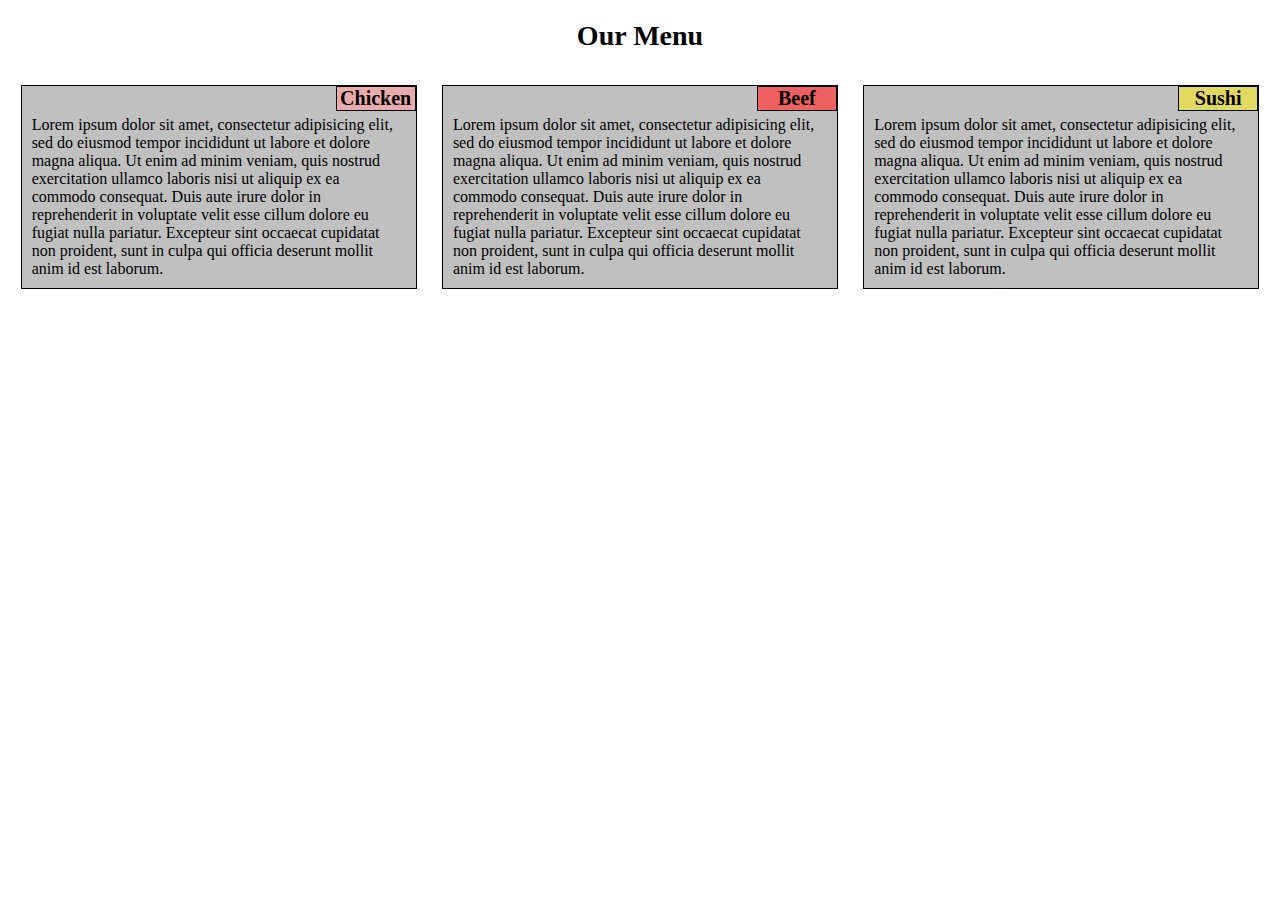
<file: module2-solution/index.html>
<!doctype html>
	<html>
	<head>
		<meta charset="utf-8">
		<meta name="viewport" content="width=device-width, initial-scale=1.0">
		<link rel="stylesheet" type="text/css" href="css/style.css">
		<title>Module 2 Solution</title>
	</head>
	<body>
		<header>
			Our Menu
		</header>
		<div class="row">
		<section class="col-desktop col-1-tablet col-mobile">
			<h1>Chicken</h1>
				Lorem ipsum dolor sit amet, consectetur adipisicing elit, sed do eiusmod
				tempor incididunt ut labore et dolore magna aliqua. Ut enim ad minim veniam,
				quis nostrud exercitation ullamco laboris nisi ut aliquip ex ea commodo
				consequat. Duis aute irure dolor in reprehenderit in voluptate velit esse
				cillum dolore eu fugiat nulla pariatur. Excepteur sint occaecat cupidatat non
				proident, sunt in culpa qui officia deserunt mollit anim id est laborum.
			</section>
			<section class="col-desktop col-1-tablet col-mobile">
			<h1>Beef</h1>
				Lorem ipsum dolor sit amet, consectetur adipisicing elit, sed do eiusmod
				tempor incididunt ut labore et dolore magna aliqua. Ut enim ad minim veniam,
				quis nostrud exercitation ullamco laboris nisi ut aliquip ex ea commodo
				consequat. Duis aute irure dolor in reprehenderit in voluptate velit esse
				cillum dolore eu fugiat nulla pariatur. Excepteur sint occaecat cupidatat non
				proident, sunt in culpa qui officia deserunt mollit anim id est laborum.
			</section>  
			<section class="col-desktop col-2-tablet col-mobile">
			<h1>Sushi</h1>
				Lorem ipsum dolor sit amet, consectetur adipisicing elit, sed do eiusmod
				tempor incididunt ut labore et dolore magna aliqua. Ut enim ad minim veniam,
				quis nostrud exercitation ullamco laboris nisi ut aliquip ex ea commodo
				consequat. Duis aute irure dolor in reprehenderit in voluptate velit esse
				cillum dolore eu fugiat nulla pariatur. Excepteur sint occaecat cupidatat non
				proident, sunt in culpa qui officia deserunt mollit anim id est laborum.
			</section>
		</div>
	</body>
	</html>
</file>
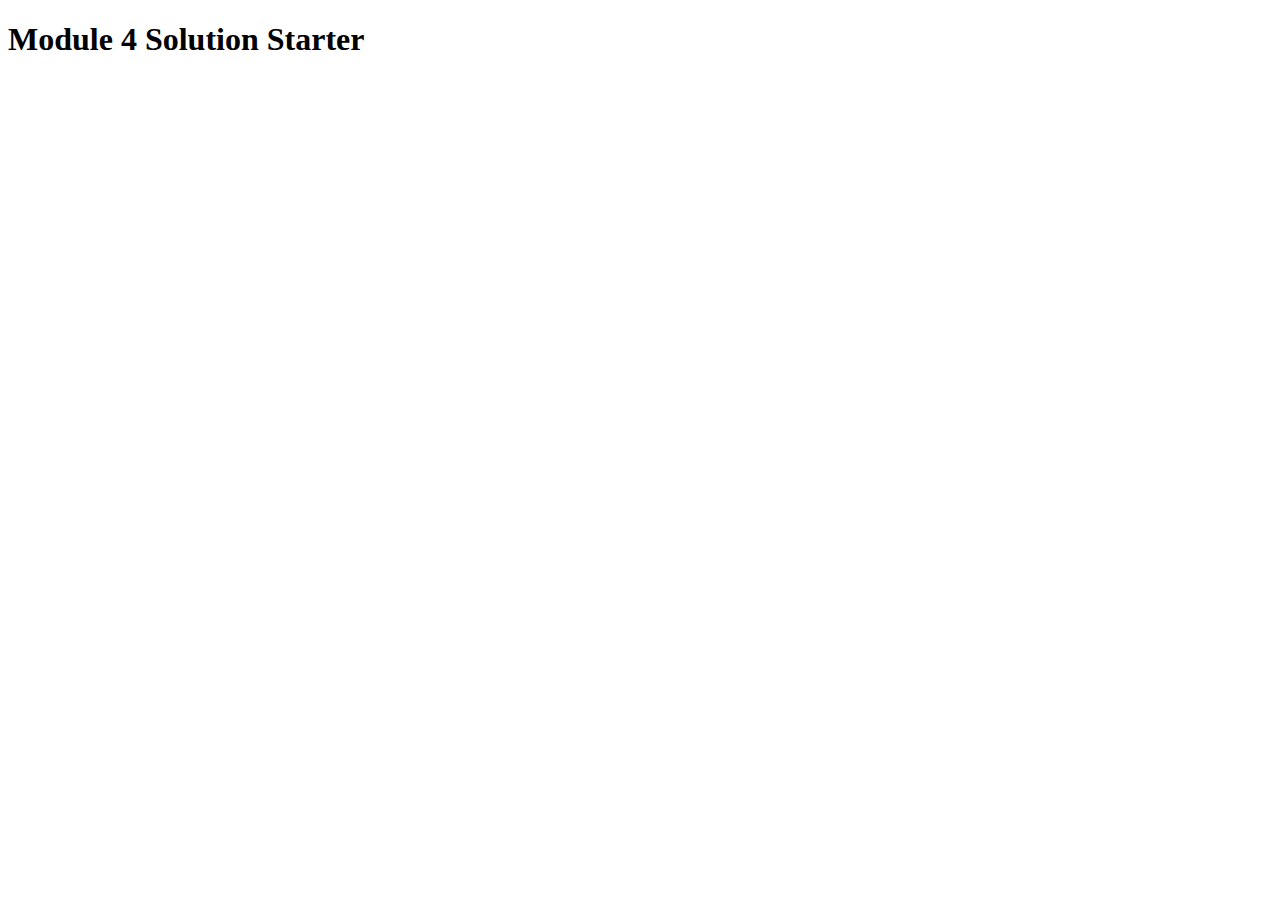
<file: module4-solution/index.html>
<!DOCTYPE html>
<html>
<head>
  <meta charset="utf-8">
  <title>Module 4 Solution Starter</title>
  <script src="SpeakHello.js"></script>
  <script src="SpeakGoodBye.js"></script>
  <script src="script.js"></script>
</head>
<body>
  <h1>Module 4 Solution Starter</h1>
</body>
</html>
</file>
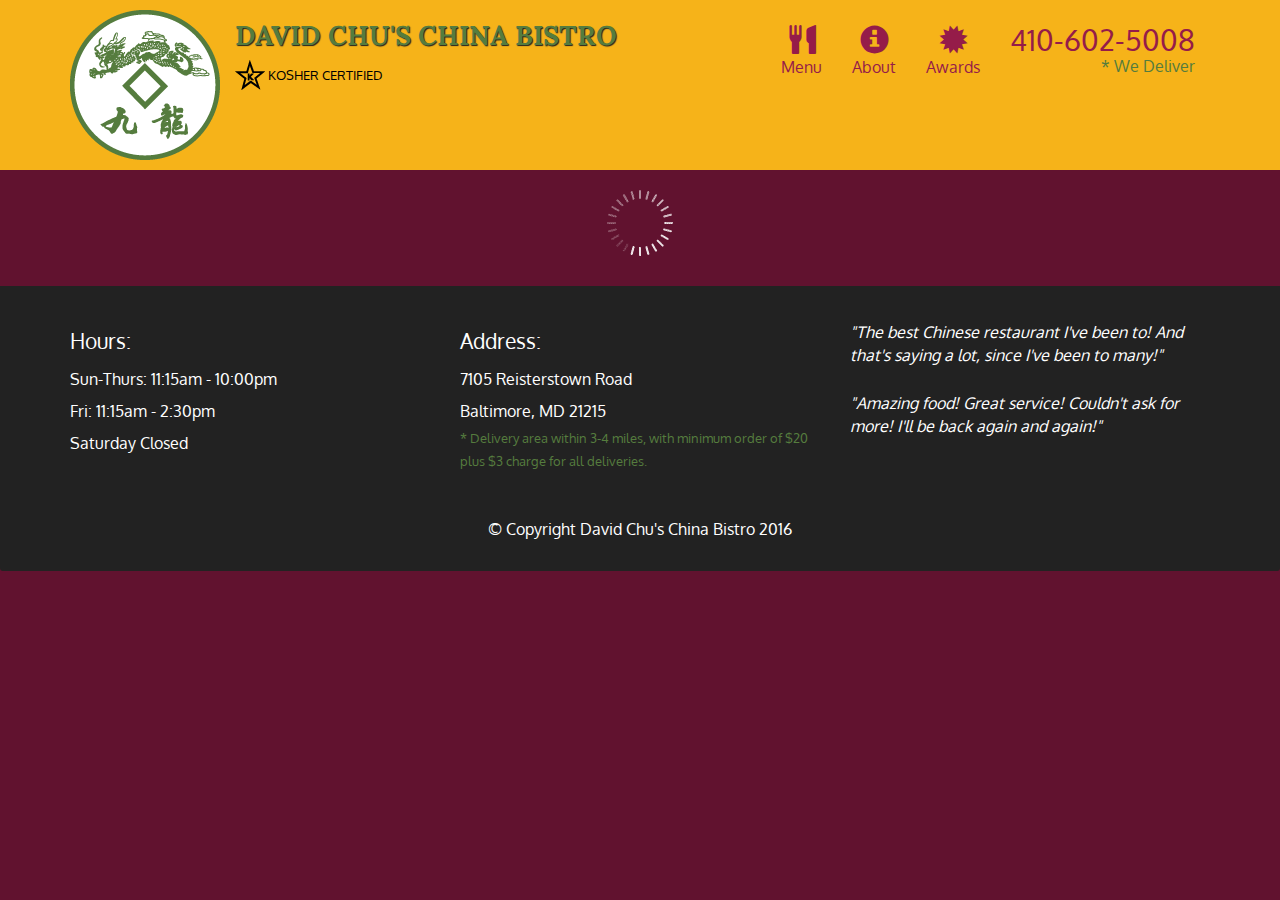
<file: module5-solution/index.html>
<!doctype html>
<html lang="en">
  <head>
    <meta charset="utf-8">
    <meta http-equiv="X-UA-Compatible" content="IE=edge">
    <meta name="viewport" content="width=device-width, initial-scale=1">
    <title>David Chu's China Bistro</title>
    <link rel="stylesheet" href="css/bootstrap.min.css">
    <link rel="stylesheet" href="css/styles.css">
    <link href='https://fonts.googleapis.com/css?family=Oxygen:400,300,700' rel='stylesheet' type='text/css'>
    <link href='https://fonts.googleapis.com/css?family=Lora' rel='stylesheet' type='text/css'>
  </head>
<body>
  <header>
    <nav id="header-nav" class="navbar navbar-default">
      <div class="container">
        <div class="navbar-header">
          <a href="index.html" class="pull-left visible-md visible-lg">
            <div id="logo-img" alt="Logo image"></div>
          </a>

          <div class="navbar-brand">
            <a href="index.html"><h1>David Chu's China Bistro</h1></a>
            <p>
              <img src="images/star-k-logo.png" alt="Kosher certification">
              <span>Kosher Certified</span>
            </p>
          </div>

          <button id="navbarToggle" type="button" class="navbar-toggle collapsed" data-toggle="collapse" data-target="#collapsable-nav" aria-expanded="false">
            <span class="sr-only">Toggle navigation</span>
            <span class="icon-bar"></span>
            <span class="icon-bar"></span>
            <span class="icon-bar"></span>
          </button>
        </div>
        
        <div id="collapsable-nav" class="collapse navbar-collapse">
           <ul id="nav-list" class="nav navbar-nav navbar-right">
            <li id="navHomeButton" class="visible-xs active">
              <a href="index.html">
                <span class="glyphicon glyphicon-home"></span> Home</a>
            </li>
            <li id="navMenuButton">
              <a href="#" onclick="$dc.loadMenuCategories();">
                <span class="glyphicon glyphicon-cutlery"></span><br class="hidden-xs"> Menu</a>
            </li>
            <li>
              <a href="#">
                <span class="glyphicon glyphicon-info-sign"></span><br class="hidden-xs"> About</a>
            </li>
            <li>
              <a href="#">
                <span class="glyphicon glyphicon-certificate"></span><br class="hidden-xs"> Awards</a>
            </li>
            <li id="phone" class="hidden-xs">
              <a href="tel:410-602-5008">
                <span>410-602-5008</span></a><div>* We Deliver</div>
            </li>
          </ul><!-- #nav-list -->
        </div><!-- .collapse .navbar-collapse -->
      </div><!-- .container -->
    </nav><!-- #header-nav -->
  </header>

  <div id="call-btn" class="visible-xs">
    <a class="btn" href="tel:410-602-5008">
    <span class="glyphicon glyphicon-earphone"></span>
    410-602-5008
    </a>
  </div>
  <div id="xs-deliver" class="text-center visible-xs">* We Deliver</div>

  <div id="main-content" class="container"></div>

  <footer class="panel-footer">
    <div class="container">
      <div class="row">
        <section id="hours" class="col-sm-4">
          <span>Hours:</span><br>
          Sun-Thurs: 11:15am - 10:00pm<br>
          Fri: 11:15am - 2:30pm<br>
          Saturday Closed
          <hr class="visible-xs">
        </section>
        <section id="address" class="col-sm-4">
          <span>Address:</span><br>
          7105 Reisterstown Road<br>
          Baltimore, MD 21215
          <p>* Delivery area within 3-4 miles, with minimum order of $20 plus $3 charge for all deliveries.</p>
          <hr class="visible-xs">
        </section>
        <section id="testimonials" class="col-sm-4">
          <p>"The best Chinese restaurant I've been to! And that's saying a lot, since I've been to many!"</p>
          <p>"Amazing food! Great service! Couldn't ask for more! I'll be back again and again!"</p>
        </section>
      </div>
      <div class="text-center">&copy; Copyright David Chu's China Bistro 2016</div>
    </div>
  </footer>

  <!-- jQuery (Bootstrap JS plugins depend on it) -->
  <script src="js/jquery-2.1.4.min.js"></script>
  <script src="js/bootstrap.min.js"></script>
  <script src="js/ajax-utils.js"></script>
  <script src="js/script.js"></script>
</body>
</html>
</file>
<file: module2-solution/css/style.css>
* {
  box-sizing: border-box;
  font-family: "Times New Roman", Georgia, Serif;
}


.row {
  width: 100%;
}
header{
  font-size: 1.75em;
  text-align: center;
  margin: 20px;
  font-weight: bold; 
}
section{
  position: relative;
  background-color: #C0C0C0;
}

@media (min-width: 992px) {
   .col-desktop {
    float: left;
    width: 31.33%;
    border: 1px solid black;
    padding: 30px 10px 10px 10px;
    margin: 1%;
  }
}

@media (min-width: 768px) and (max-width: 991px) {
  .col-1-tablet {
    float: left;
    width: 48%;
    border: 1px solid black;
    padding: 30px 10px 10px 10px;
    margin: 1%;
  }
  .col-2-tablet {
      float: left;
      width: 98%;
      border: 1px solid black;
    padding: 30px 10px 10px 10px;
      margin: 1%;

  }
 }
 @media (max-width: 767px) {
   .col-mobile {
    float: left;
    width: 98%;
    border: 1px solid black;
    padding: 30px 10px 10px 10px;
    margin: 1%;
  }
}


h1 {
  color: black;
  font-size: 1.25em;
  position: absolute;
  top: 0;
  right: 0;
  margin-top: 0px;
  width: 80px;
  border: 1px solid black;
  text-align: center;
}

section:nth-child(1) > h1{
    background-color: #E9ACAC;

}
section:nth-child(2) > h1{
    background-color: #EF6161;

}
section:nth-child(3) > h1{
    background-color: #E2D960;

}
</file>
<file: module5-solution/css/styles.css>
body {
  font-size: 16px;
  color: #fff;
  background-color: #61122f;
  font-family: 'Oxygen', sans-serif;
}

/** HEADER **/
#header-nav {
  background-color: #f6b319;
  border-radius: 0;
  border: 0;
}

#logo-img {
  background: url('../images/restaurant-logo_large.png') no-repeat;
  width: 150px;
  height: 150px;
  margin: 10px 15px 10px 0;
}

.navbar-brand {
  padding-top: 25px;
}
.navbar-brand h1 { /* Restaurant name */
  font-family: 'Lora', serif;
  color: #557c3e;
  font-size: 1.5em;
  text-transform: uppercase;
  font-weight: bold;
  text-shadow: 1px 1px 1px #222;
  margin-top: 0;
  margin-bottom: 0;
  line-height: .75;
}
.navbar-brand a:hover, .navbar-brand a:focus {
  text-decoration: none;
}
.navbar-brand p { /* Kosher cert */
  color: #000;
  text-transform: uppercase;
  font-size: .7em;
  margin-top: 15px;
}
.navbar-brand p span { /* Star-K */
  vertical-align: middle;
}

#nav-list {
  margin-top: 10px;
}
#nav-list a {
  color: #951C49;
  text-align: center;
}
#nav-list a:hover {
  background: #E7E7E7;
}
#nav-list a span {
  font-size: 1.8em;
}

#phone {
  margin-top: 5px;
}
#phone a { /* Phone number */
  text-align: right;
  padding-bottom: 0;
}
#phone div { /* We Deliver */
  color: #557c3e;
  text-align: right;
  padding-right: 15px;
}

.navbar-header button.navbar-toggle, .navbar-header .icon-bar {
  border: 1px solid #61122f;
}
.navbar-header button.navbar-toggle {
  clear: both;
  margin-top: -30px;
}
/* END HEADER */

/* FOOTER */
.panel-footer {
  margin-top: 30px;
  padding-top: 35px;
  padding-bottom: 30px;
  background-color: #222;
  border-top: 0;
}
.panel-footer div.row {
  margin-bottom: 35px;
}
#hours, #address {
  line-height: 2;
}
#hours > span, #address > span {
  font-size: 1.3em;
}
#address p {
  color: #557c3e;
  font-size: .8em;
  line-height: 1.8;
}
#testimonials {
  font-style: italic;
}
#testimonials p:nth-child(2) {
  margin-top: 25px;
}
/* END FOOTER */



/* HOME PAGE */
.container .jumbotron {
  box-shadow: 0 0 50px #3F0C1F;
  border: 2px solid #3F0C1F;
}

#menu-tile, #specials-tile, #map-tile {
  height: 250px;
  width: 100%;
  margin-bottom: 15px;
  position: relative;
  border: 2px solid #3F0C1F;
  overflow: hidden;
}
#menu-tile:hover, #specials-tile:hover, #map-tile:hover {
  box-shadow: 0 1px 5px 1px #cccccc;
}
#menu-tile {
  background: url('../images/menu-tile.jpg') no-repeat;
  background-position: center;
}
#specials-tile {
  background: url('../images/specials-tile.jpg') no-repeat;
  background-position: center;
}
#menu-tile span, #specials-tile span, #map-tile span {
  position: absolute;
  bottom: 0;
  right: 0;
  width: 100%;
  text-align: center;
  font-size: 1.6em;
  text-transform: uppercase;
  background-color: #000;
  color: #fff;
  opacity: .8;
}
/* END HOME PAGE */

/* MENU CATEGORIES PAGE */
.category-tile { 
  position: relative;
  border: 2px solid #3F0C1F;
  overflow: hidden;
  width: 200px;
  height: 200px;
  margin: 0 auto 15px;
}
.category-tile span {
  position: absolute;
  bottom: 0;
  right: 0;
  width: 100%;
  text-align: center;
  font-size: 1.2em;
  text-transform: uppercase;
  background-color: #000;
  color: #fff;
  opacity: .8;
}
.category-tile:hover {
  box-shadow: 0 1px 5px 1px #cccccc;
}

#menu-categories-title + div {
  margin-bottom: 50px;
}
/* END MENU CATEGORIES PAGE */

/* SINGLE CATEGORY PAGE */
.menu-item-tile {
  margin-bottom: 25px;
}
.menu-item-tile hr {
  width: 80%;
}
.menu-item-tile .menu-item-price {
  font-size: 1.1em;
  text-align: right;
  margin-top: -15px;
  margin-right: -15px;
}
.menu-item-tile .menu-item-price span {
  font-size: .6em;
}
.menu-item-photo {
  position: relative;
  border: 2px solid #3F0C1F; 
  overflow: hidden;
  padding: 0;
  margin-right: -15px;
  margin-left: auto;
  margin-bottom: 20px;
  max-width: 250px;
}
.menu-item-photo div {
  position: absolute;
  bottom: 0;
  right: 0;
  width: 80px;
  background-color: #557c3e;
  text-align: center;
}
.menu-item-description {
  padding-right: 30px;
}
h3.menu-item-title {
  margin: 0 0 10px;
}
.menu-item-details {
  font-size: .9em;
  font-style: italic;
}
/* END SINGLE CATEGORY PAGE */


/********** Large devices only **********/
@media (min-width: 1200px) {
  .container .jumbotron {
    background: url('../images/jumbotron_1200.jpg') no-repeat;
    height: 675px;
  }
}

/********** Medium devices only **********/
@media (min-width: 992px) and (max-width: 1199px) {
  /* Header */
  #logo-img {
    background: url('../images/restaurant-logo_medium.png') no-repeat;
    width: 100px;
    height: 100px;
    margin: 5px 5px 5px 0;
  }
  /* End Header */

  /* Home Page */
  .container .jumbotron {
    background: url('../images/jumbotron_992.jpg') no-repeat;
    height: 558px;
  }
  /* End Home Page */
}

/********** Small devices only **********/
@media (min-width: 768px) and (max-width: 991px) {
  /* Home Page */
  .container .jumbotron {
    background: url('../images/jumbotron_768.jpg') no-repeat;
    height: 432px;
  }
  /* End Home Page */
}

/********** Extra small devices only **********/
@media (max-width: 767px) {
  /* Header */
  .navbar-brand {
    padding-top: 10px;
    height: 80px;
  }
  .navbar-brand h1 { /* Restaurant name */
    padding-top: 10px;
    font-size: 5vw; /* 1vw = 1% of viewport width */
  }
  .navbar-brand p { /* Kosher cert */
    font-size: .6em;
    margin-top: 12px;
  }
  .navbar-brand p img { /* Star-K */
    height: 20px;
  }

  #collapsable-nav a { /* Collapsed nav menu text */
    font-size: 1.2em;
  }
  #collapsable-nav a span { /* Collapsed nav menu glyph */
    font-size: 1em;
    margin-right: 5px;
  }

  #call-btn > a {
    font-size: 1.5em;
    display: block;
    margin: 0 20px;
    padding: 10px;
    border: 2px solid #fff;
    background-color: #f6b319;
    color: #951c49;
  }
  #xs-deliver {
    margin-top: 5px;
    font-size: .7em;
    letter-spacing: .1em;
    text-transform: uppercase;
  }
  /* End Header */

  /* Footer */
  .panel-footer section {
    margin-bottom: 30px;
    text-align: center;
  }
  .panel-footer section:nth-child(3) {
    margin-bottom: 0; /* margin already exists on the whole row */
  }
  .panel-footer section hr {
    width: 50%;
  }
  /* End Footer */

  /* Home Page */
  .container .jumbotron {
    margin-top: 30px;
    padding: 0;
  }
  #menu-tile, #specials-tile {
    width: 360px;
    margin: 0 auto 15px;
  }

  .menu-item-photo {
    margin-right: auto;
  }
  .menu-item-tile .menu-item-price {
    text-align: center;
  }
  .menu-item-description {
    text-align: center;;
  }
}


/********** Super extra small devices Only :-) (e.g., iPhone 4) **********/
@media (max-width: 479px) {
  /* Header */
  .navbar-brand h1 { /* Restaurant name */
    padding-top: 5px;
    font-size: 6vw;
  }
  /* End Header */
  
  /* Home page */
  #menu-tile, #specials-tile {
    width: 280px;
    margin: 0 auto 15px;
  }

  .col-xxs-12 {
    position: relative;
    min-height: 1px;
    padding-right: 15px;
    padding-left: 15px;
    float: left;
    width: 100%;
  }
}
</file>
